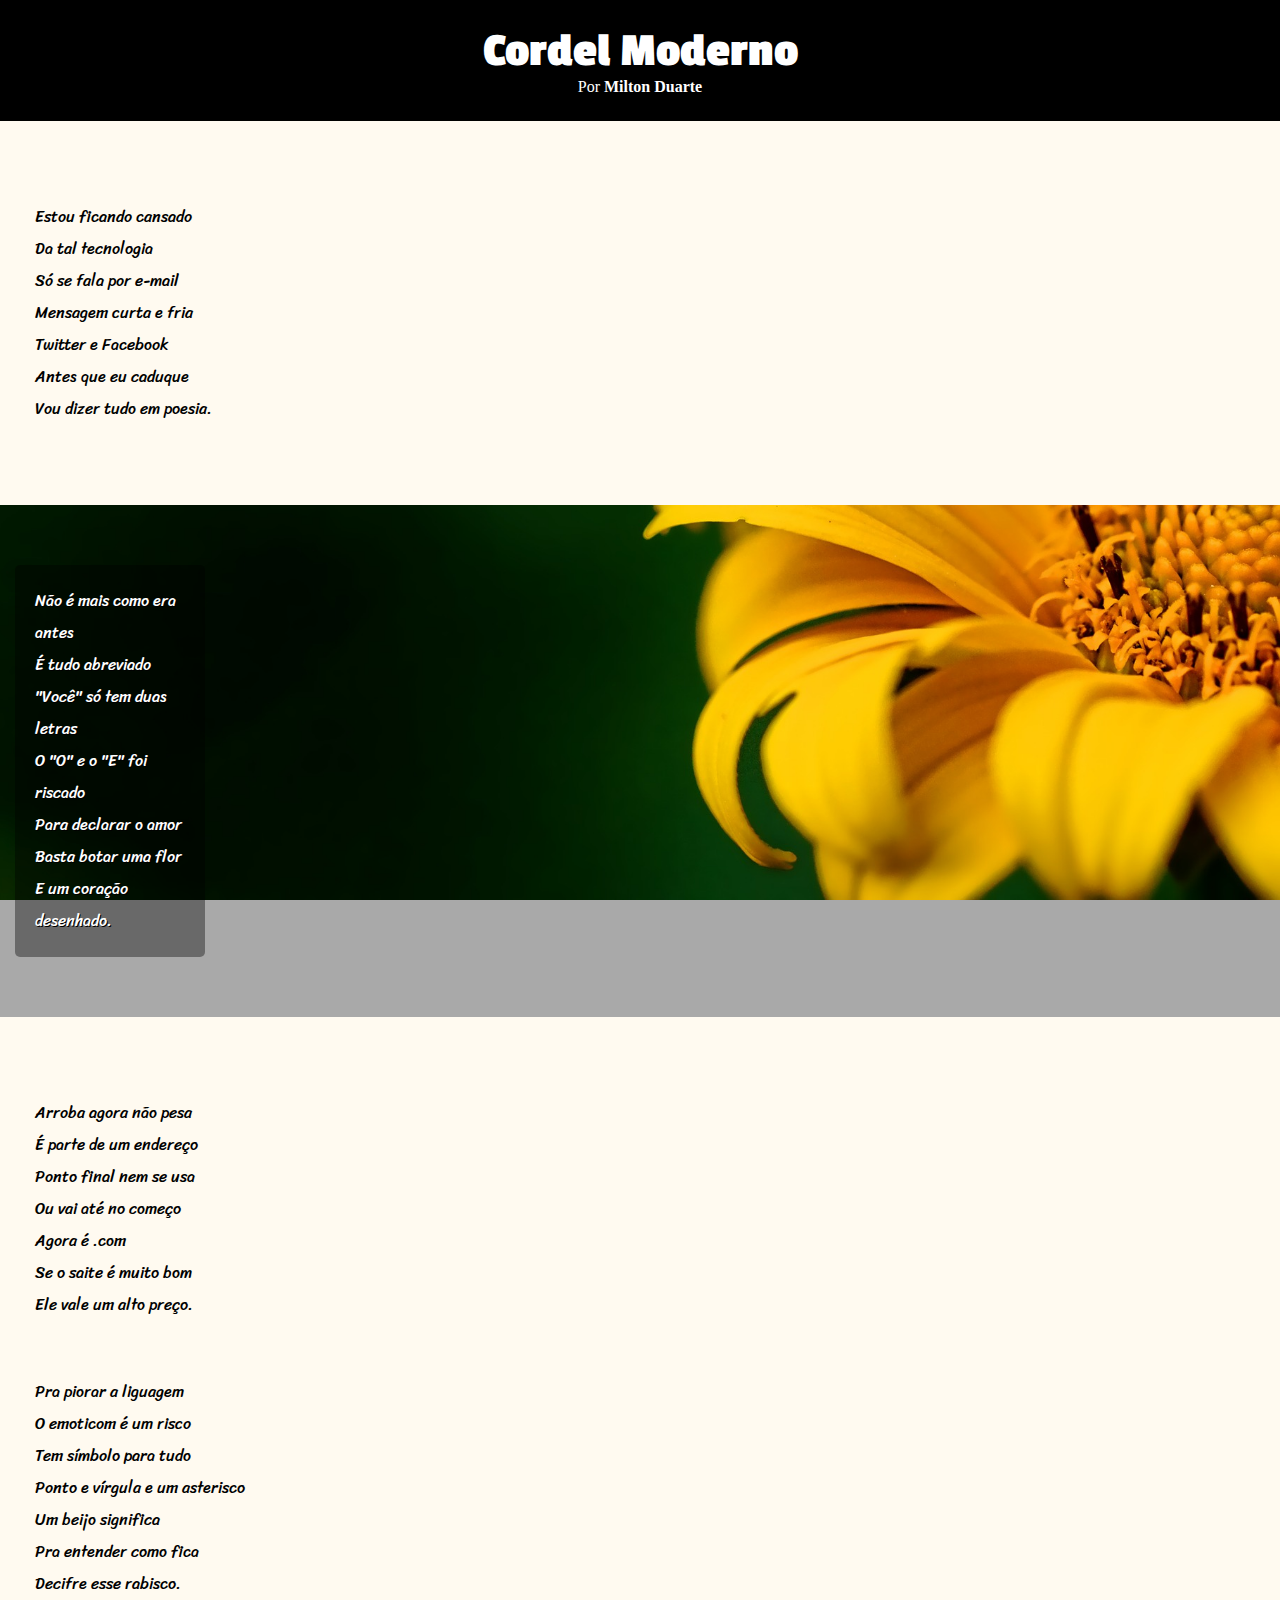
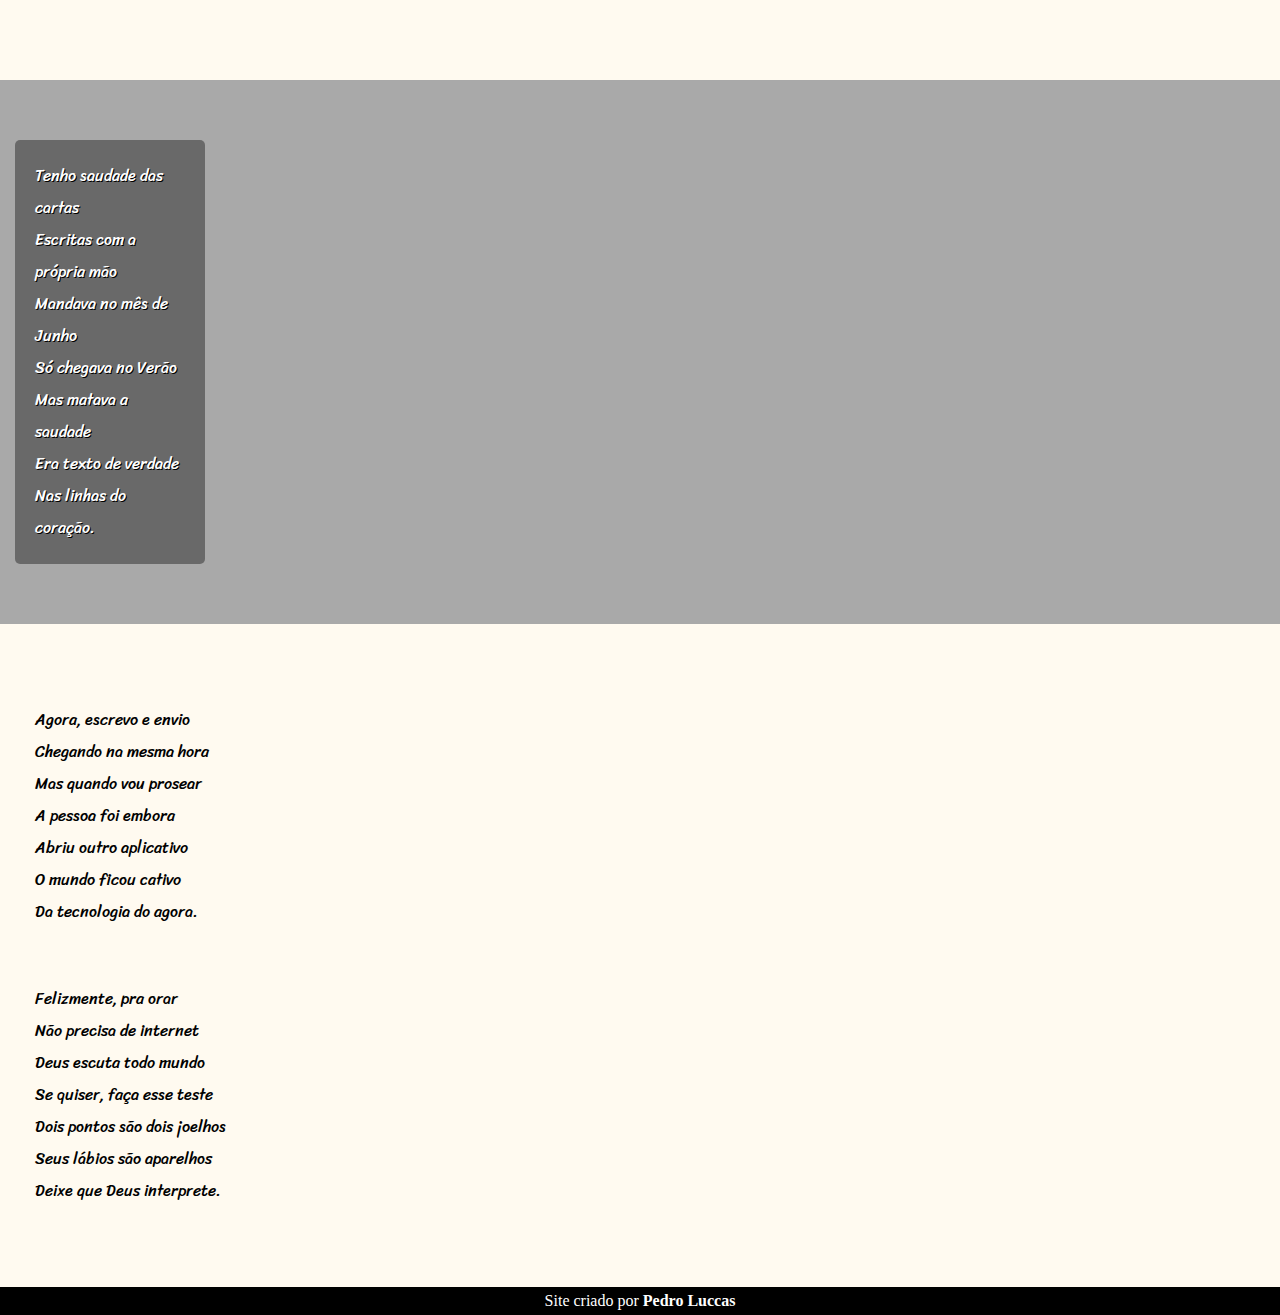
<file: index.html>
<!DOCTYPE html>
<html lang="pt-br">
<head>
  <meta charset="UTF-8">
  <meta name="viewport" content="width=device-width, initial-scale=1.0">
  <meta http-equiv="X-UA-Compatible" content="ie=edge">
  <title>Cordel Moderno</title>
  <link rel="stylesheet" href="style.css">
</head>
<body>
  <header>
    <h1>Cordel Moderno</h1> 
    <p>Por <a href="https://www.recantodasletras.com.br/poesias/3186743">Milton Duarte</a>
    </p>
</header>
   <section class="normal">
    <p>Estou ficando cansado <br>
    Da tal tecnologia <br>
    Só se fala por e-mail <br>
    Mensagem curta e fria <br>
    Twitter e Facebook <br>
    Antes que eu caduque <br>
    Vou dizer tudo em poesia.
    </p>
   </section>
   
   <section class="imagem" id="img01">
    <p>Não é mais como era antes <br>
    É tudo abreviado <br>
    "Você" só tem duas letras <br>
    O "O" e o "E" foi riscado <br>
    Para declarar o amor <br>
    Basta botar uma flor <br>
    E um coração desenhado.
    </p>
   </section>
    
   <section class="normal">
    <p>Arroba agora não pesa <br>
    É parte de um endereço <br>
    Ponto final nem se usa <br>
    Ou vai até no começo <br>
    Agora é .com <br>
    Se o saite é muito bom <br>
    Ele vale um alto preço.
    </p>
    
    <p>Pra piorar a liguagem <br>
    O emoticom é um risco <br>
    Tem símbolo para tudo <br>
    Ponto e vírgula e um asterisco <br>
    Um beijo significa <br>
    Pra entender como fica <br>
    Decifre esse rabisco.
    </p>
   </section> 
    
   <section class="imagem" id="img02">
    <p>Tenho saudade das cartas <br>
    Escritas com a própria mão <br>
    Mandava no mês de Junho <br>
    Só chegava no Verão <br>
    Mas matava a saudade <br>
    Era texto de verdade <br>
    Nas linhas do coração.
    </p>
   </section>
   
   <section class="normal"> 
    <p>Agora, escrevo e envio <br>
    Chegando na mesma hora <br>
    Mas quando vou prosear <br>
    A pessoa foi embora <br>
    Abriu outro aplicativo <br>
    O mundo ficou cativo <br>
    Da tecnologia do agora.
    </p>
    
    <p>Felizmente, pra orar <br>
    Não precisa de internet <br>
    Deus escuta todo mundo <br>
    Se quiser, faça esse teste <br>
    Dois pontos são dois joelhos <br>
    Seus lábios são aparelhos <br>
    Deixe que Deus interprete.
    </p>
   </section>
    
   <footer>Site criado por <a href="https://instagram.com/pedroluccas7_?igshid=NTA5ZTk1NTc=">Pedro Luccas</a>
   </footer>
</body>
</html>
</file>
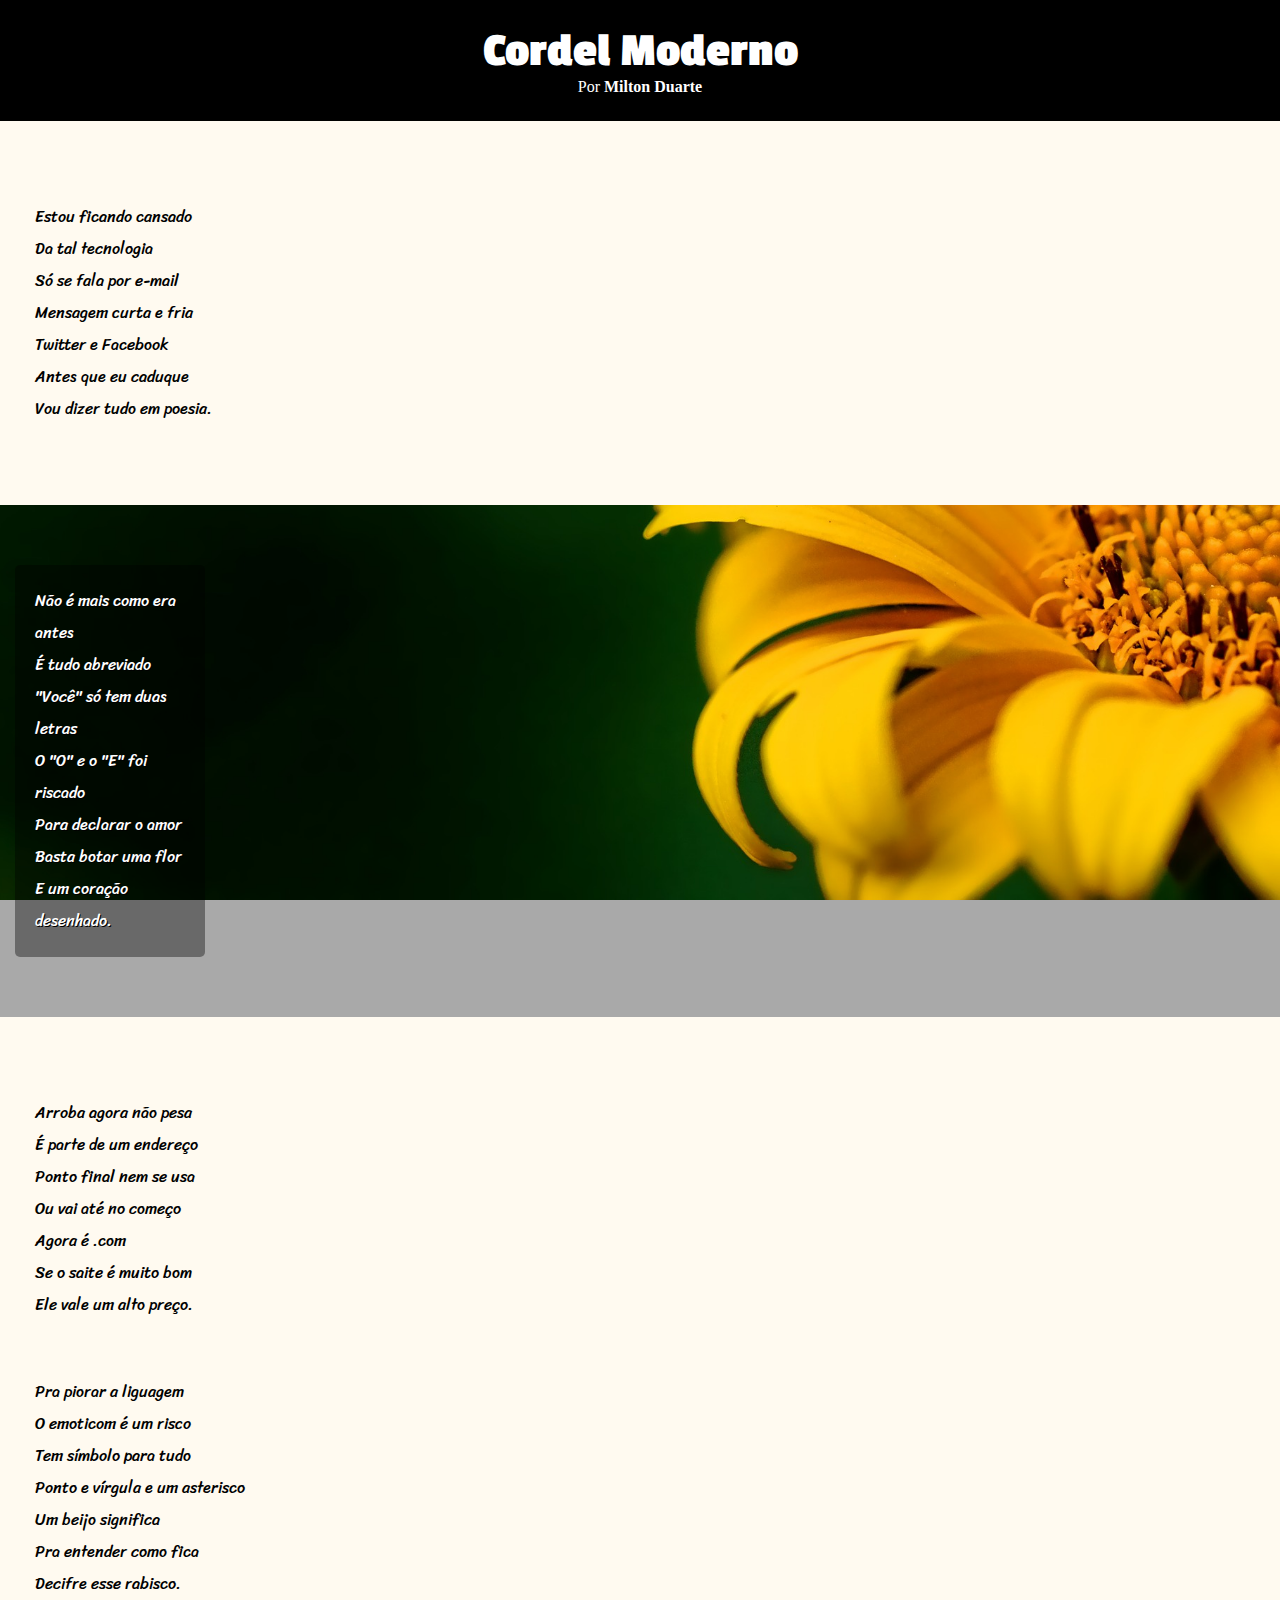
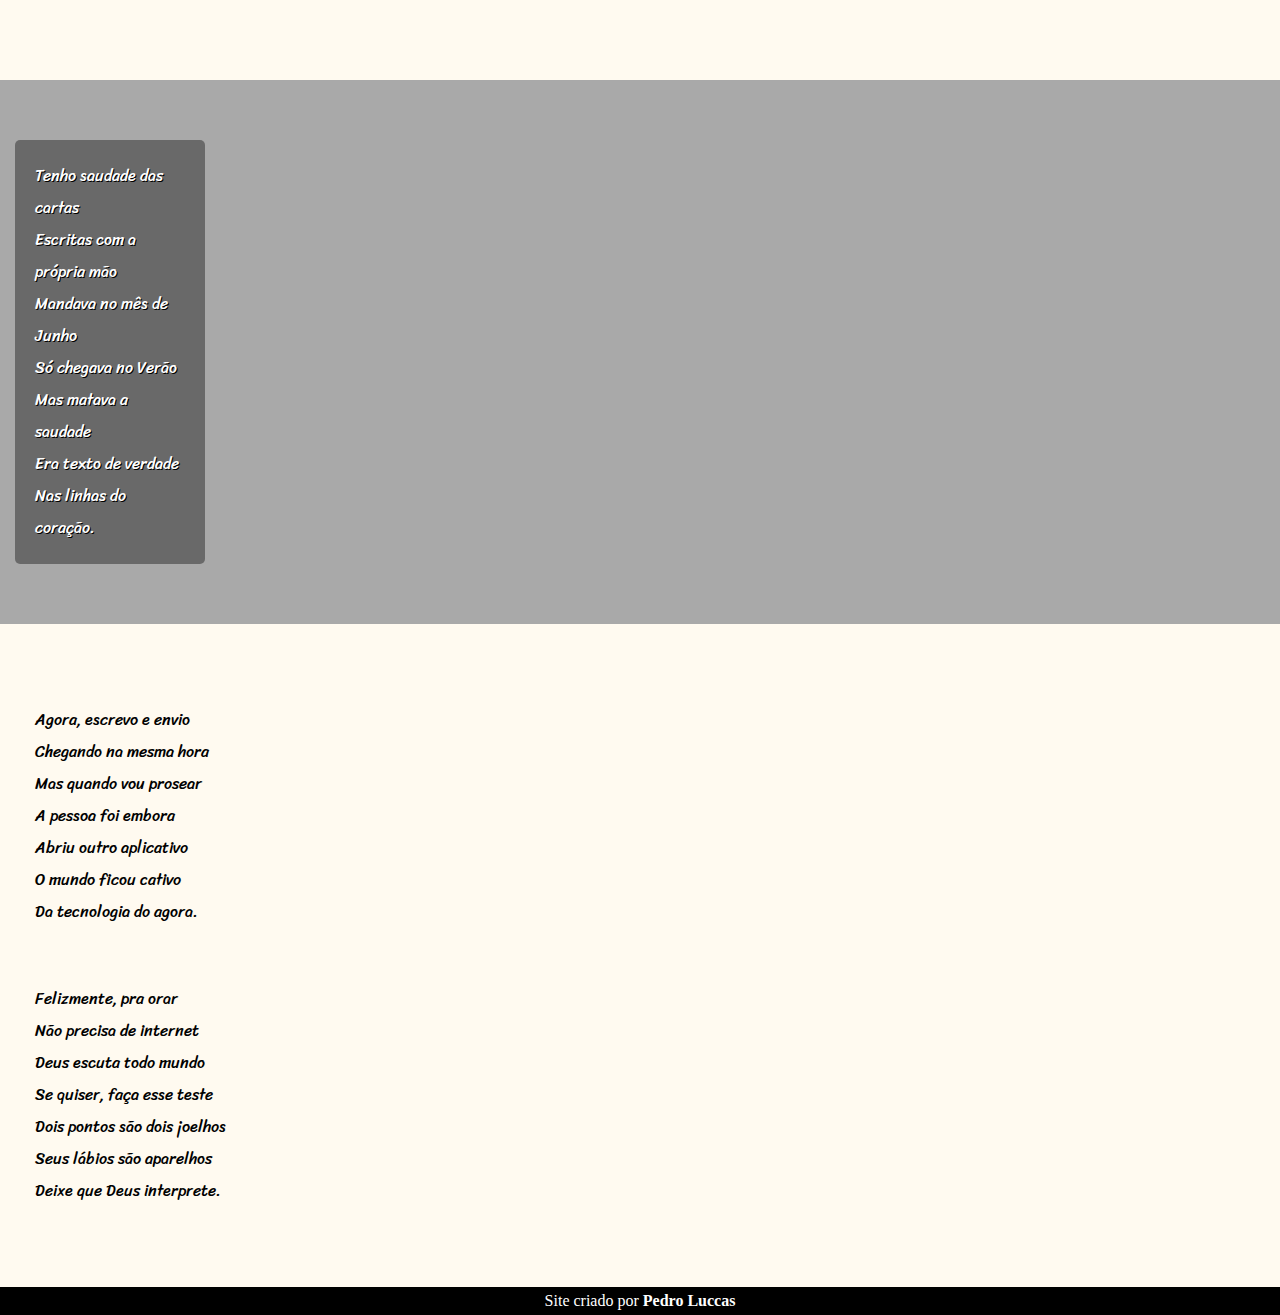
<file: cordel.html>
<!DOCTYPE html>
<html lang="pt-br">
<head>
  <meta charset="UTF-8">
  <meta name="viewport" content="width=device-width, initial-scale=1.0">
  <meta http-equiv="X-UA-Compatible" content="ie=edge">
  <title>Cordel Moderno</title>
  <link rel="stylesheet" href="style.css">
</head>
<body>
  <header>
    <h1>Cordel Moderno</h1> 
    <p>Por <a href="https://www.recantodasletras.com.br/poesias/3186743">Milton Duarte</a>
    </p>
</header>
   <section class="normal">
    <p>Estou ficando cansado <br>
    Da tal tecnologia <br>
    Só se fala por e-mail <br>
    Mensagem curta e fria <br>
    Twitter e Facebook <br>
    Antes que eu caduque <br>
    Vou dizer tudo em poesia.
    </p>
   </section>
   
   <section class="imagem" id="img01">
    <p>Não é mais como era antes <br>
    É tudo abreviado <br>
    "Você" só tem duas letras <br>
    O "O" e o "E" foi riscado <br>
    Para declarar o amor <br>
    Basta botar uma flor <br>
    E um coração desenhado.
    </p>
   </section>
    
   <section class="normal">
    <p>Arroba agora não pesa <br>
    É parte de um endereço <br>
    Ponto final nem se usa <br>
    Ou vai até no começo <br>
    Agora é .com <br>
    Se o saite é muito bom <br>
    Ele vale um alto preço.
    </p>
    
    <p>Pra piorar a liguagem <br>
    O emoticom é um risco <br>
    Tem símbolo para tudo <br>
    Ponto e vírgula e um asterisco <br>
    Um beijo significa <br>
    Pra entender como fica <br>
    Decifre esse rabisco.
    </p>
   </section> 
    
   <section class="imagem" id="img02">
    <p>Tenho saudade das cartas <br>
    Escritas com a própria mão <br>
    Mandava no mês de Junho <br>
    Só chegava no Verão <br>
    Mas matava a saudade <br>
    Era texto de verdade <br>
    Nas linhas do coração.
    </p>
   </section>
   
   <section class="normal"> 
    <p>Agora, escrevo e envio <br>
    Chegando na mesma hora <br>
    Mas quando vou prosear <br>
    A pessoa foi embora <br>
    Abriu outro aplicativo <br>
    O mundo ficou cativo <br>
    Da tecnologia do agora.
    </p>
    
    <p>Felizmente, pra orar <br>
    Não precisa de internet <br>
    Deus escuta todo mundo <br>
    Se quiser, faça esse teste <br>
    Dois pontos são dois joelhos <br>
    Seus lábios são aparelhos <br>
    Deixe que Deus interprete.
    </p>
   </section>
    
   <footer>Site criado por <a href="https://instagram.com/pedroluccas7_?igshid=NTA5ZTk1NTc=">Pedro Luccas</a>
   </footer>
</body>
</html>
</file>
<file: style.css>
@charset "UTF-8";

@import url('https://fonts.googleapis.com/css2?family=Passion+One&display=swap');
@import url('https://fonts.googleapis.com/css2?family=Sriracha&display=swap');
:root {
  --fonte1: Verdana, Geneva, Tahoma, sans-serif;
  --fonte2: 'Passion One', cursive;
  --fonte3: 'Sriracha', cursive;
}

* {
  margin: 0px;
  padding: 0px;
}

html, body {
  min-height: 100%;
  background-color: darkgray;
  font-weight: var(--fonte1);
}

header {
  background-color: black;
  color: white;
  text-align: center;
}

header > h1 {
  padding-top: 25px;
  font-family: var(--fonte2);
  font-size: 3em;
}

header > p {
  padding-bottom: 25px;
}

a { 
  color: white;
  text-decoration: none;
  font-weight: bolder;
}

section {
  padding-top: 5vh;
  padding-bottom: 5vh;
  line-height: 2em;
  font-family: var(--fonte3);
}

section  > p {
  padding: 20px 20px;
  margin: 15px;
}

section.normal {
  background-color: floralwhite;
}

section.imagem {
  background-attachment: fixed;
}

section#img01 {
 background-image: url(background001.jpg);
 background-position: center right;
 background-size: cover;
}

section#img02 {
 background-image: url(background002.jpg);
 background-position: center right;
 background-size: cover;
}

section.imagem > p {
  width: 150px;
  background-color: #00000060;
  color: white;
  text-shadow: 1px 1px black;
  border-radius: 5px;
}

footer {
  background-color: black;
  text-align: center;
  color: white;
  padding: 5px;
}
</file>
